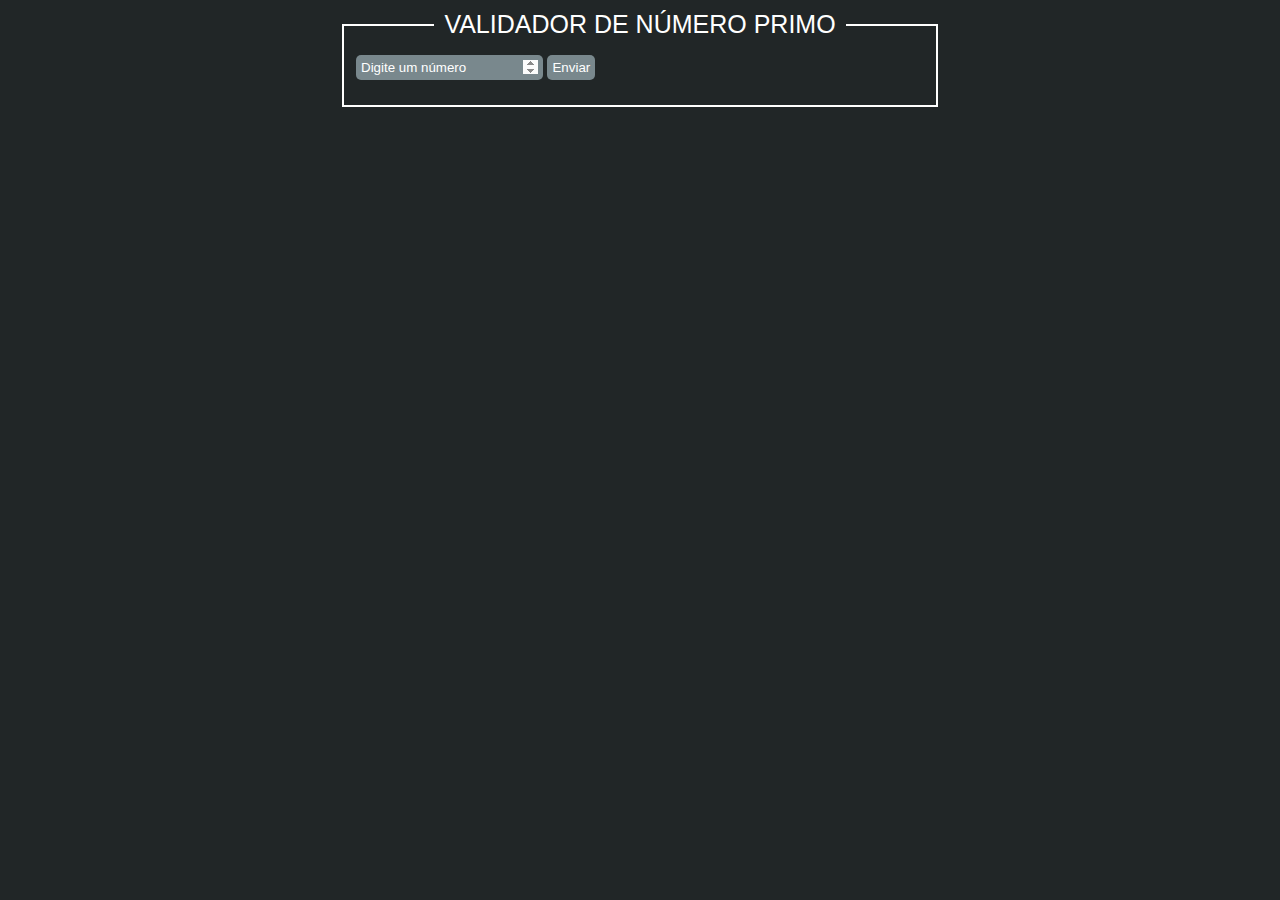
<file: Ex 1 - Validador de numero primo/index.html>
<!DOCTYPE html>
<html lang="en">
<head>
    <meta charset="UTF-8">
    <meta http-equiv="X-UA-Compatible" content="IE=edge">
    <meta name="viewport" content="width=device-width, initial-scale=1.0">
    <title>Número Primo</title>
    <link rel="stylesheet" href="style.css">
    <script defer src="script.js"></script>
</head>
<body>
    <form>
        <fieldset>
            <legend>Validador de Número Primo</legend>
            <input id="number" type="number" placeholder="Digite um número" autofocus>
            <button type="button" onclick="primeValidator()">Enviar</button>
        </fieldset>
        <p class="message"></p>
    </form>
</body>
</html>
</file>
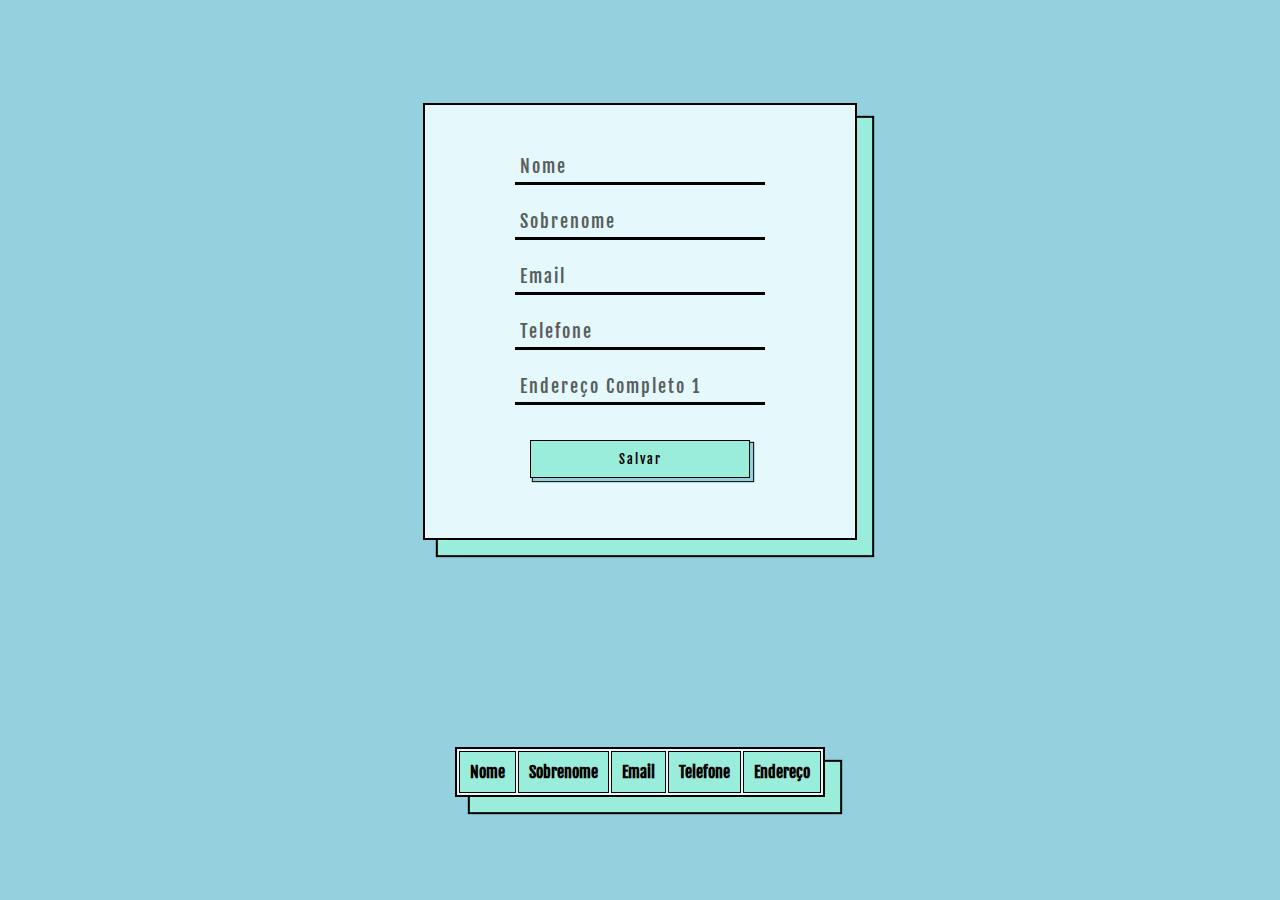
<file: Ex 10 - Recuperando formulario do localstorage/index.html>
<!DOCTYPE html>
<html lang="en">
<head>
    <meta charset="UTF-8">
    <meta http-equiv="X-UA-Compatible" content="IE=edge">
    <meta name="viewport" content="width=device-width, initial-scale=1.0">
    <title>Formulário</title>
    <link rel="stylesheet" href="style.css">
    <script defer src="script.js"></script>
    <link href="https://fonts.googleapis.com/css2?family=Fjalla+One&display=swap" rel="stylesheet">
</head>
<body>
        <form class="form_address">
            <input type="text" id="name" placeholder="Nome" required>
            <input type="text" id="last_name" placeholder="Sobrenome" required>
            <input type="email" id="email" placeholder="Email" required>
            <input type="number" id="phone_number" placeholder="Telefone" required>
            <input type="text" id="address" placeholder="Endereço Completo 1" required>
      
            <!-- <button type="button" id="add-btn" onclick="addAddress()">Adicionar Endereço</button> -->
            <button type="button" id="save_btn" onclick="saveForm()">Salvar</button>
        </form>
        
    
    <section class="table_address">
        <table>
            <thead>
                <tr>
                    <th>Nome</th>
                    <th>Sobrenome</th>
                    <th>Email</th>
                    <th>Telefone</th>
                    <th>Endereço</th>
                </tr>
            </thead>
            <tbody id="tbody">

            </tbody>
        </table>
    </section>
</body>
</html>
</file>
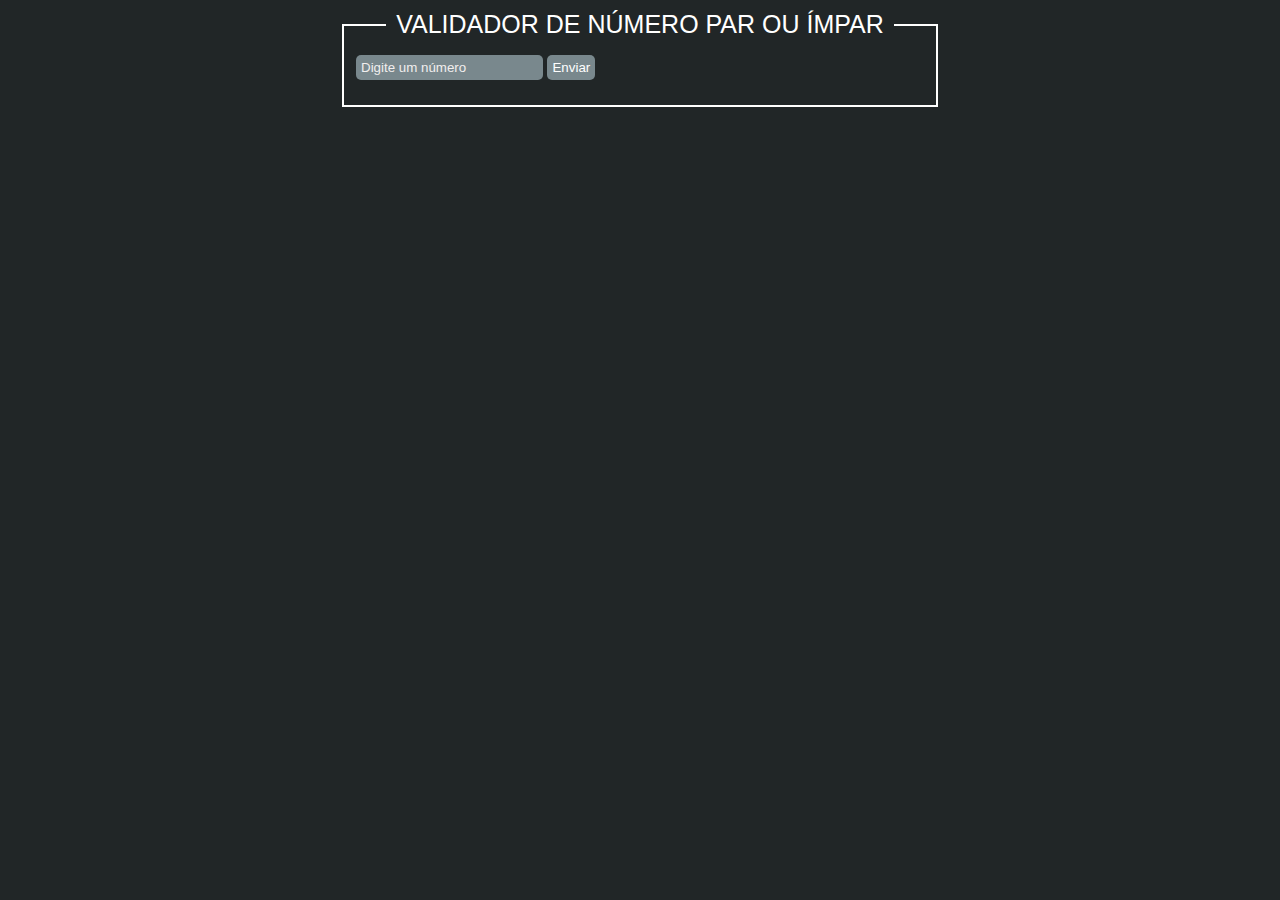
<file: Ex 2 - Validador de numero par ou impar/index.html>
<!DOCTYPE html>
<html lang="en">
<head>
    <meta charset="UTF-8">
    <meta http-equiv="X-UA-Compatible" content="IE=edge">
    <meta name="viewport" content="width=device-width, initial-scale=1.0">
    <title>Par ou Ímpar</title>
    <link rel="stylesheet" href="style.css">
    <script defer src="script.js"></script>
</head>
<body>
    <form>
        <fieldset>
            <legend>Validador de Número Par ou Ímpar</legend>
            <input id="number" type="number" placeholder="Digite um número">
            <button type="button" onclick="numberValidator()">Enviar</button>
        </fieldset>
        <p class="message"></p>
    </form>
</body>
</html>
</file>
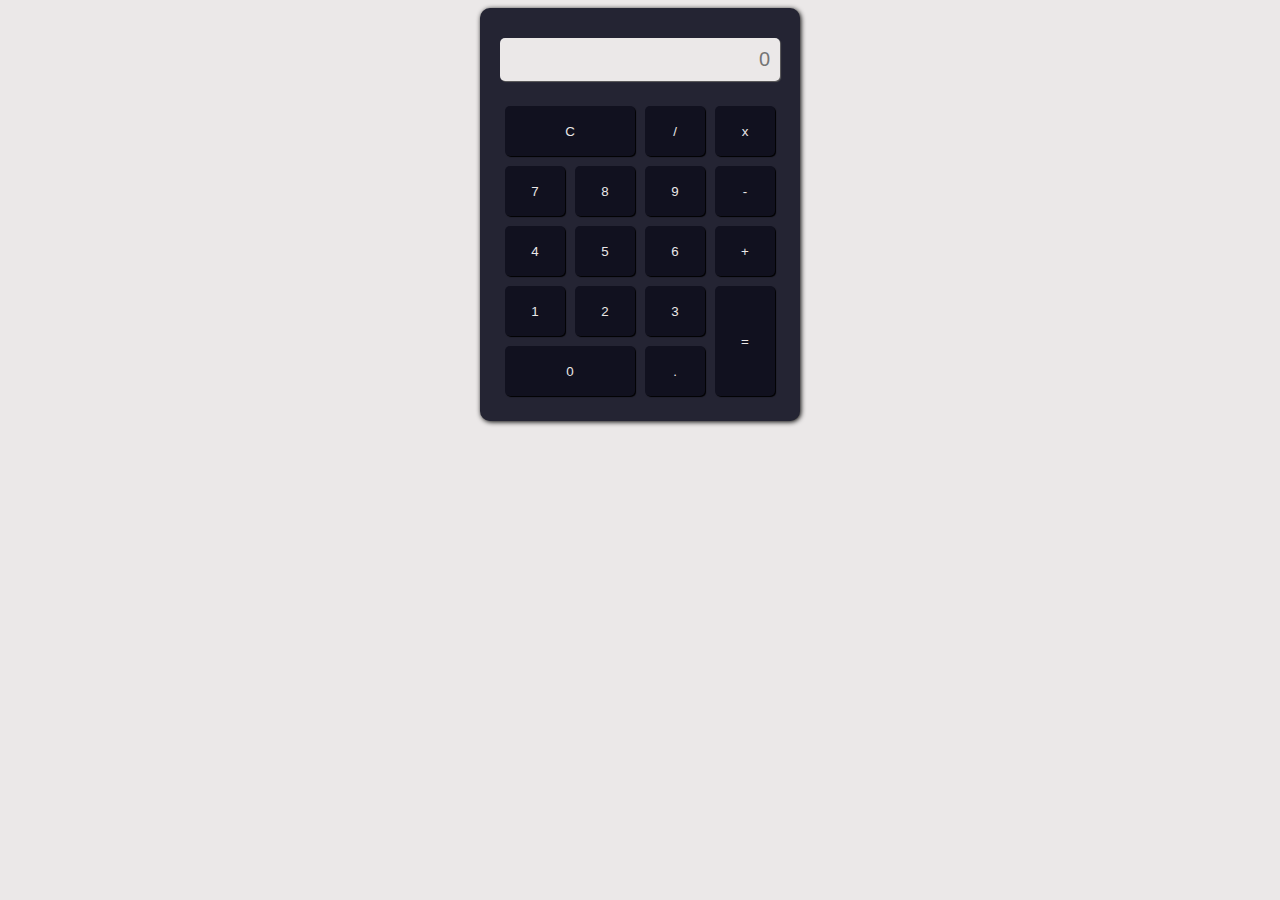
<file: Ex 3 - Calculadora/index.html>
<!DOCTYPE html>
<html lang="en">

<head>
    <meta charset="UTF-8">
    <meta http-equiv="X-UA-Compatible" content="IE=edge">
    <meta name="viewport" content="width=device-width, initial-scale=1.0">
    <title>Calculadora</title>
    <link rel="stylesheet" href="style.css">
    <script defer src="script.js"></script>
</head>

<body>
    <main class="calculator">
        <input class="display" type="text" placeholder="0" disabled="disabled">
        <div class="row">
            <button onclick="calculate('operator','clear')" class="btn" id="clear">C</button>
            <button onclick="calculate('operator','/')" class="btn">/</button>
            <button onclick="calculate('operator','*')" class="btn">x</button>
        </div>
        <div class="row">
            <button onclick="calculate('value', 7)" class="btn">7</button>
            <button onclick="calculate('value', 8)" class="btn">8</button>
            <button onclick="calculate('value', 9)" class="btn">9</button>
            <button onclick="calculate('operator', '-')" class="btn">-</button>
        </div>
        <div class="row">
            <button onclick="calculate('value', 4)" class="btn">4</button>
            <button onclick="calculate('value', 5)" class="btn">5</button>
            <button onclick="calculate('value', 6)" class="btn">6</button>
            <button onclick="calculate('operator', '+')" class="btn">+</button>
        </div>
        <div class="row">
            <button onclick="calculate('value', 1)" class="btn">1</button>
            <button onclick="calculate('value', 2)" class="btn">2</button>
            <button onclick="calculate('value', 3)" class="btn">3</button>
            <button onclick="calculate('operator', '=')" class="btn" id="equal">=</button>
        </div>
        <div class="row" style="margin-top: -60px; margin-left: -70px">
            <button onclick="calculate('value', 0)" class="btn" id="zero">0</button>
            <button onclick="calculate('operator', '.')" class="btn">.</button>
        </div>
    </main>
</body>
</html>
</file>
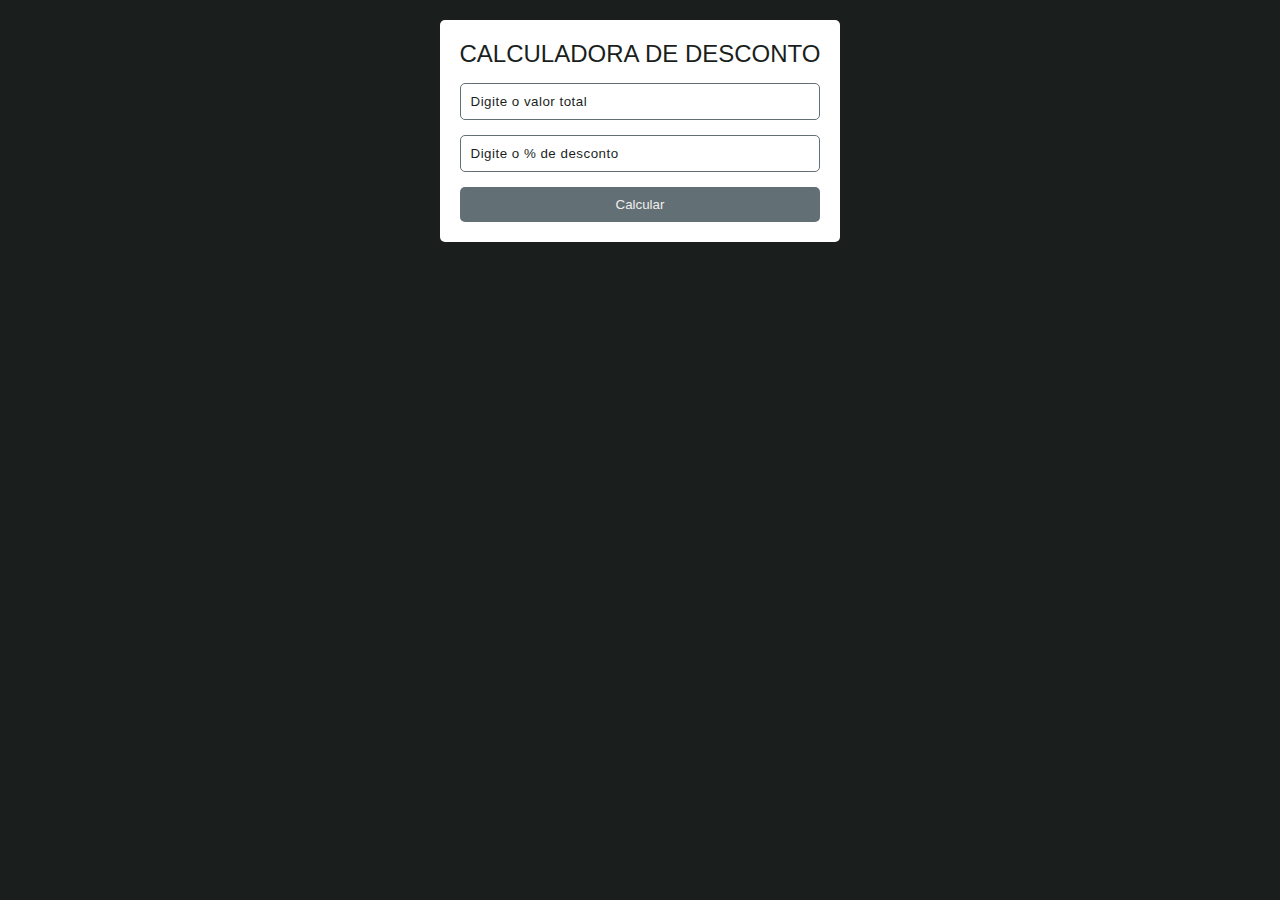
<file: Ex 4 - Calculadora de desconto/index.html>
<!DOCTYPE html>
<html lang="en">
<head>
    <meta charset="UTF-8">
    <meta http-equiv="X-UA-Compatible" content="IE=edge">
    <meta name="viewport" content="width=device-width, initial-scale=1.0">
    <title>Calculadora de Desconto</title>
    <link rel="stylesheet" href="style.css">
    <script defer src="script.js"></script>
</head>
<body>
    <main>
        <h2>Calculadora de Desconto</h2>
        <form>
            <input id="amount" type="number" placeholder="Digite o valor total">
            <input id="discount" type="number" placeholder="Digite o % de desconto">
            <button onclick="calculate()" type="button">Calcular</button>
            <div id="message">
                
            </div> 
        </form>
    </main>
</body>
</html>
</file>
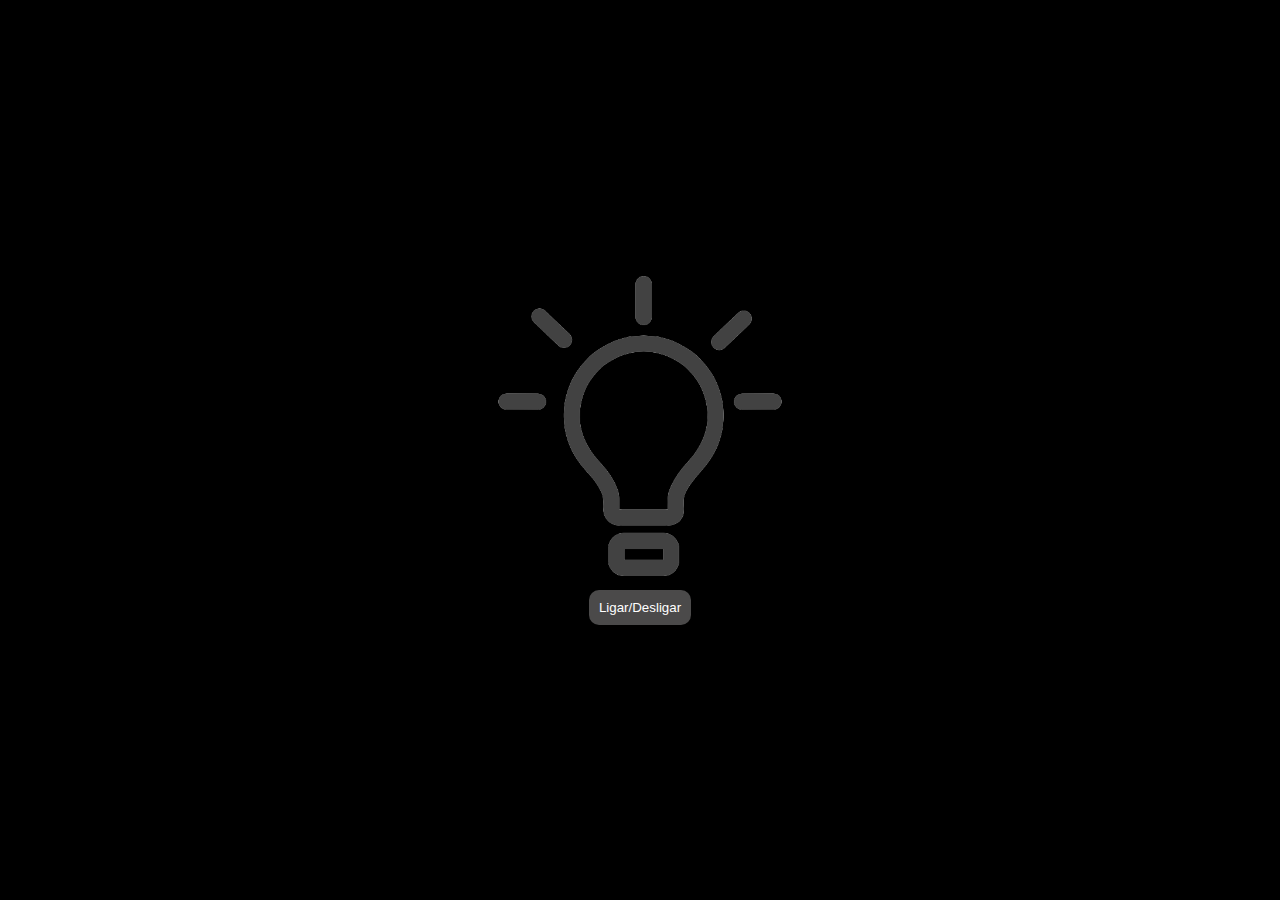
<file: Ex 5 - Lampada/index.html>
<!DOCTYPE html>
<html lang="en">
<head>
    <meta charset="UTF-8">
    <meta http-equiv="X-UA-Compatible" content="IE=edge">
    <meta name="viewport" content="width=device-width, initial-scale=1.0">
    <title>Lâmpada</title>
    <link rel="stylesheet" href="style.css">
    <script defer src="script.js"></script>
</head>
<body>
    <main>
        <section class="section_image" >
            <img src="images/luz-apagada.png" id="lamp_image">
        </section>
        <section class="section_btn">
            <button class="turn_btn" onclick="turnOnOff()">Ligar/Desligar</button>
        </section>
    </main>  
</body>
</html>
</file>
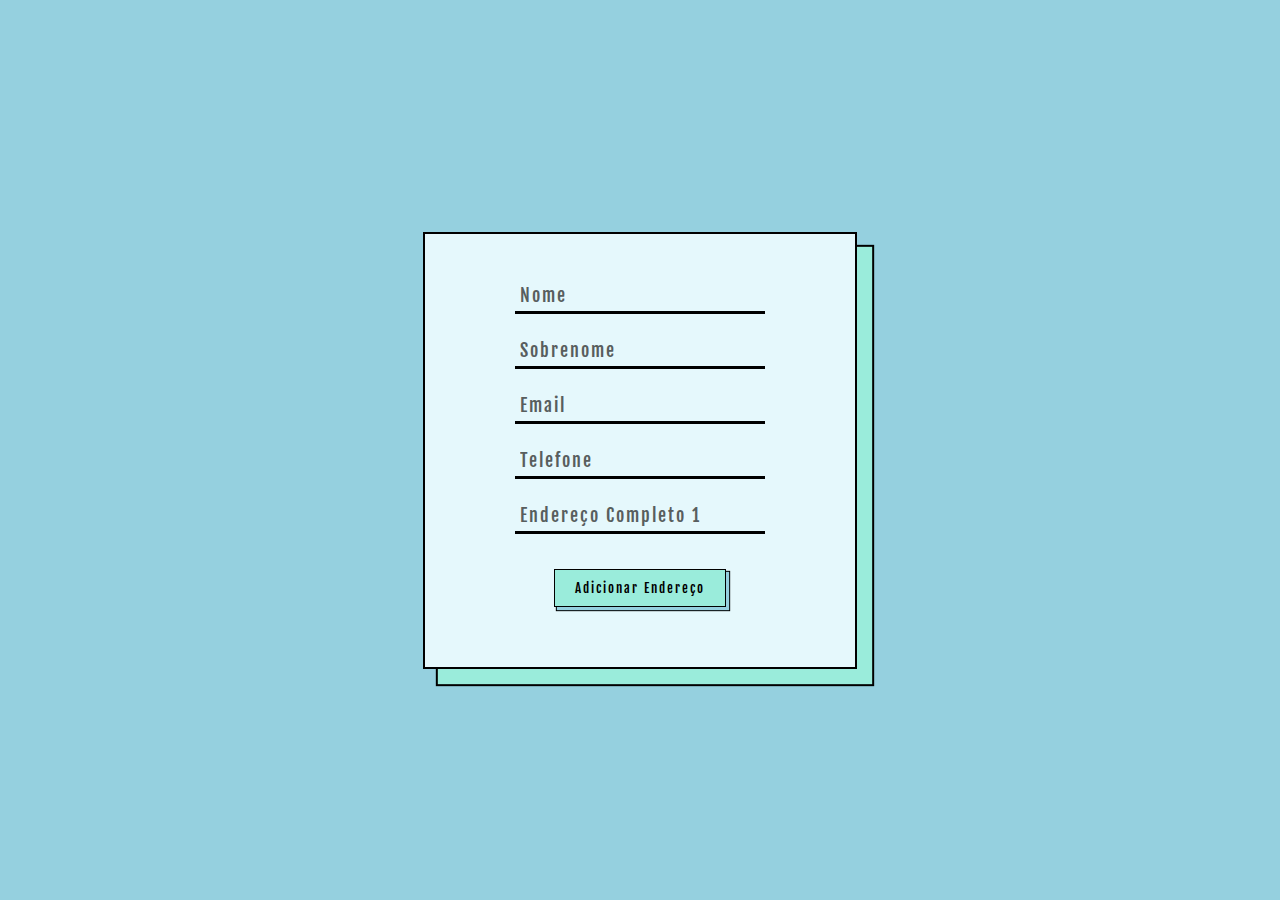
<file: Ex 6 - Formulario de endereco dinamico/index.html>
<!DOCTYPE html>
<html lang="en">
<head>
    <meta charset="UTF-8">
    <meta http-equiv="X-UA-Compatible" content="IE=edge">
    <meta name="viewport" content="width=device-width, initial-scale=1.0">
    <title>Formulário</title>
    <link rel="stylesheet" href="style.css">
    <link href="https://fonts.googleapis.com/css2?family=Fjalla+One&display=swap" rel="stylesheet">
</head>
<body>
    <form id="form_address">
        <input type="text" id="name" placeholder="Nome" required>
        <input type="text" id="last_name" placeholder="Sobrenome" required>
        <input type="email" id="email" placeholder="Email" required>
        <input type="number" id="phone_number" placeholder="Telefone" required>            <input type="text" id="address" placeholder="Endereço Completo 1" required>
            
        <button type="button" id="add_btn" onclick="addAddress()">Adicionar Endereço</button>
    </form>
</body>
<script src="script.js"></script>
</html>
</file>
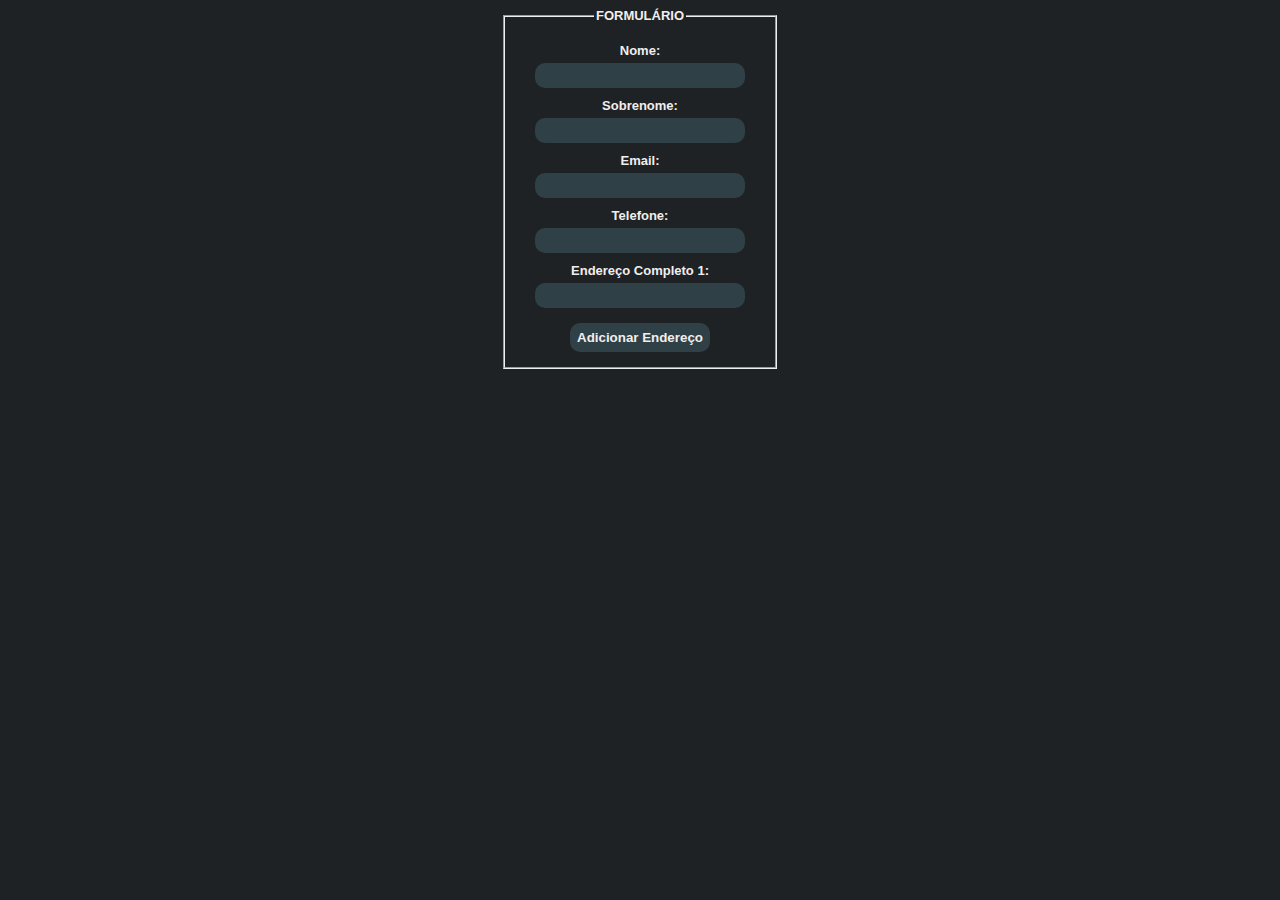
<file: Ex 6 - Formulario de endereço dinamico/index.html>
<!DOCTYPE html>
<html lang="en">
<head>
    <meta charset="UTF-8">
    <meta http-equiv="X-UA-Compatible" content="IE=edge">
    <meta name="viewport" content="width=device-width, initial-scale=1.0">
    <title>Formulário</title>
    <link rel="stylesheet" href="style.css">
</head>
<body>
    <form>
        <fieldset id="form-address">
            <legend>FORMULÁRIO</legend>

            <label for="name" >Nome: </label>
            <input type="text" id="name" required>
            
            <label for="lastName" >Sobrenome: </label>
            <input type="text" id="lastName" required>
            
            <label for="email" >Email: </label>
            <input type="email" id="email" required>
            
            <label for="phone-number" >Telefone: </label>
            <input type="number" id="phone-number" required>
            
            <label for="address" >Endereço Completo 1: </label>
            <input type="text" id="address" required>
            
            <button type="button" id="add-btn" onclick="addAddress()">Adicionar Endereço</button>
        </fieldset>
    </form>
</body>
<script src="script.js"></script>
</html>
</file>
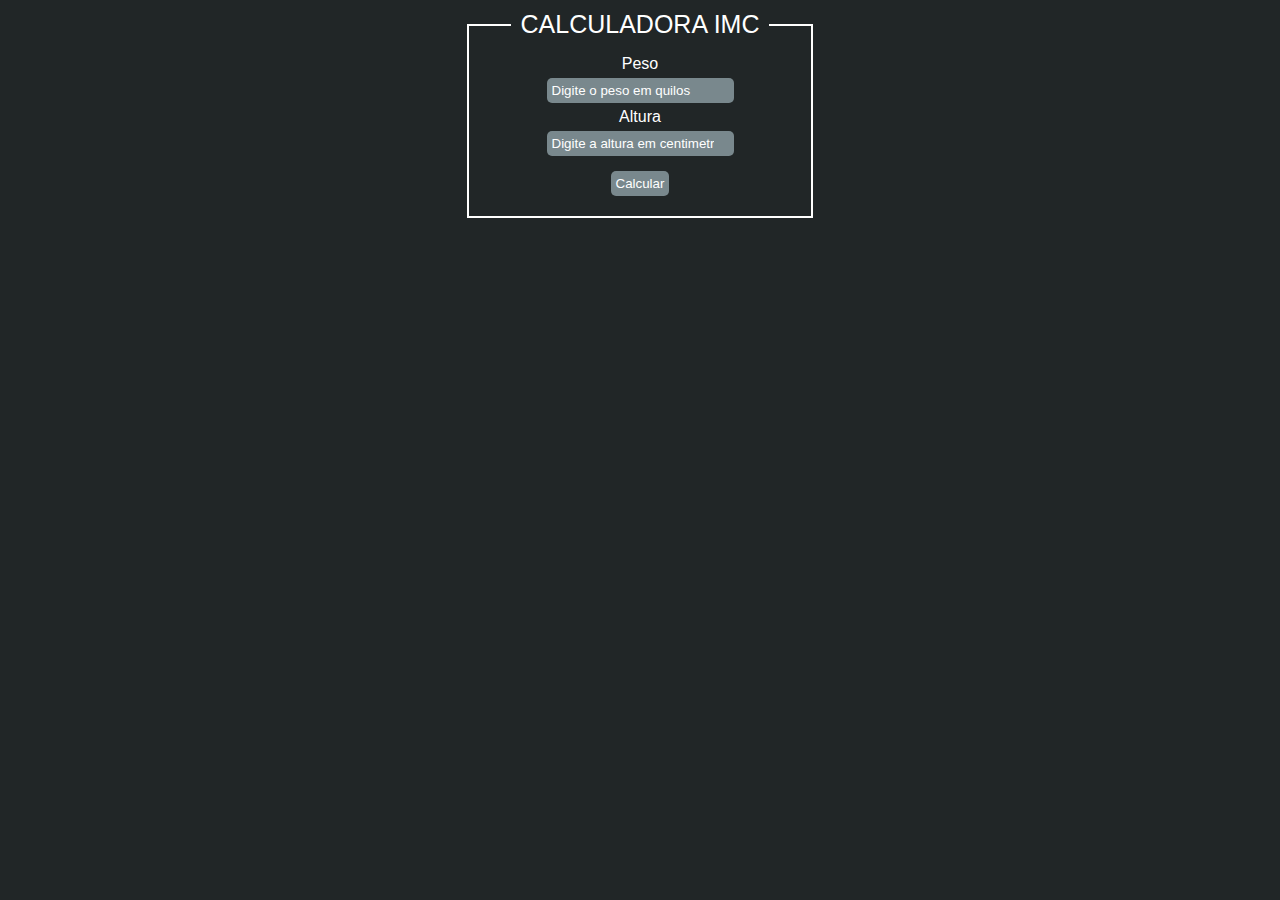
<file: Exercicios_Aula/Ex 1 - Calculadora IMC/index.html>
<!DOCTYPE html>
<html lang="en">
<head>
    <meta charset="UTF-8">
    <meta http-equiv="X-UA-Compatible" content="IE=edge">
    <meta name="viewport" content="width=device-width, initial-scale=1.0">
    <link rel="stylesheet" href="style.css">
    <script defer src="script.js"></script>
    <title>Calculadora IMC</title>
</head>
<body>
    <form>
        <fieldset>
            <legend>Calculadora IMC</legend>
            <div>
                <label for="weight">Peso</label>
                <input id="weight" type="number" placeholder="Digite o peso em quilos">
                <label for="height">Altura</label>
                <input id="height" type="number" placeholder="Digite a altura em centimetros">
                <button type="button" onclick="calculateIBM()">Calcular</button>
            </div>
        </fieldset>
        <p class="message"></p>
    </form>
</body>
</html>
</file>
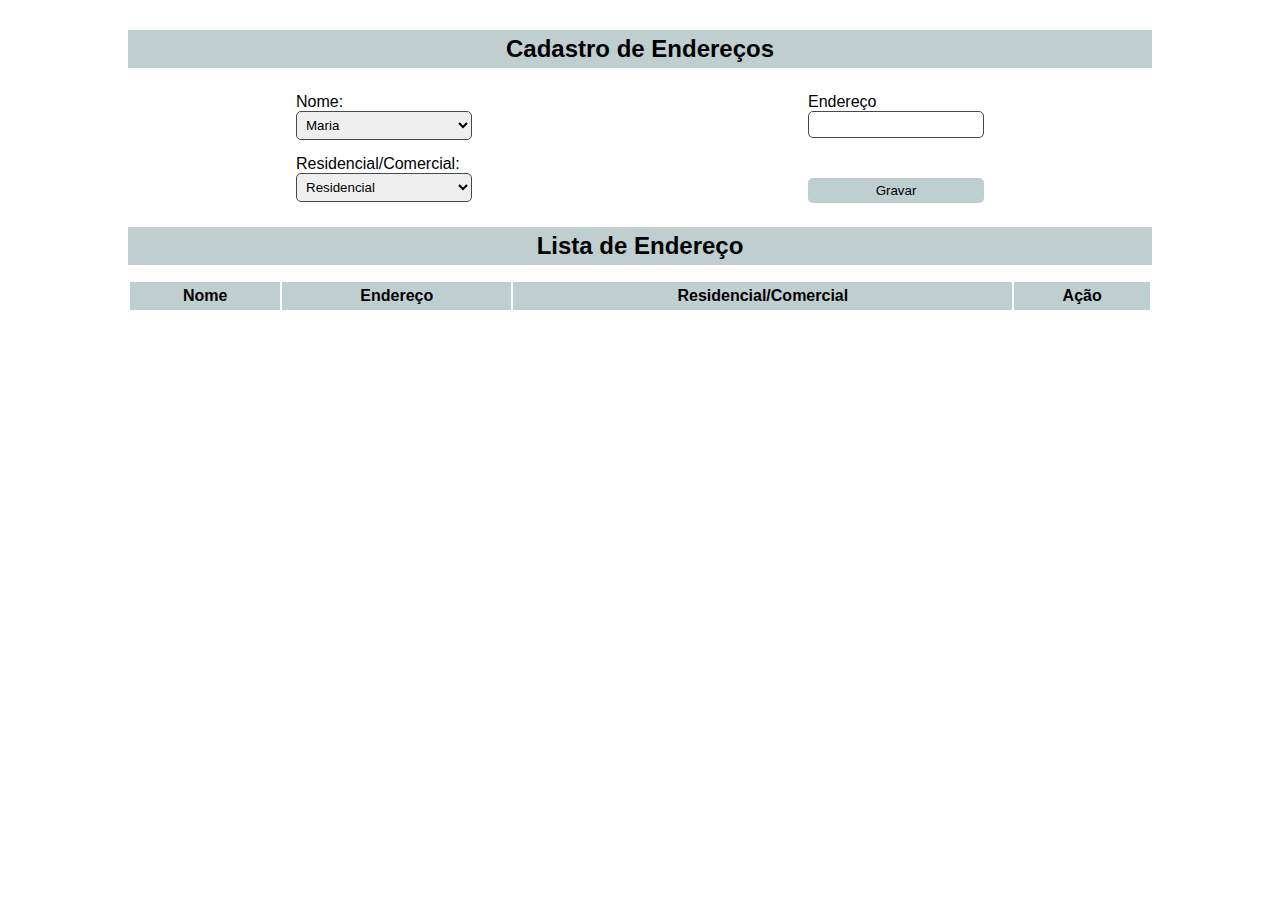
<file: Exercicios_Aula/Ex 2 - Cadastro Endereço/index.html>
<!DOCTYPE html>
<html lang="en">
<head>
    <meta charset="UTF-8">
    <meta http-equiv="X-UA-Compatible" content="IE=edge">
    <meta name="viewport" content="width=device-width, initial-scale=1.0">
    <link rel="stylesheet" href="style.css">
    <link rel="stylesheet" href="https://cdnjs.cloudflare.com/ajax/libs/font-awesome/6.0.0-beta3/css/all.min.css" integrity="sha512-Fo3rlrZj/k7ujTnHg4CGR2D7kSs0v4LLanw2qksYuRlEzO+tcaEPQogQ0KaoGN26/zrn20ImR1DfuLWnOo7aBA==" crossorigin="anonymous" referrerpolicy="no-referrer" />
    <script defer src="script.js"></script>
    <title>Cadastro de Endereço</title>
</head>
<body>
    <main class="register_container"> 
        <header>
            <h2>Cadastro de Endereços</h2>
        </header>
         <section class="form_container">
        <form>
            <div class="col_right">
                <label for="name">Nome:</label>
                <select name="select" id="name" autofocus>
                    <option selected>Maria</option>
                    <option>João</option>
                    <option>Ana</option>
                    <option>José</option>
                </select>
                <label for="type_address">Residencial/Comercial:</label>
                <select name="select" id="type_address">
                    <option selected>Residencial</option>
                    <option>Comercial</option>
                </select>
            </div>
            <div class="col_left">
                <label for="address">Endereço</label>
                <input name="address" type="text" id="address">
                <button type="button" id="btn_save" >Gravar</button>
            </div>
        </form>
    </section>
    <section class="table_container">
        <header>
            <h2>Lista de Endereço</h2>
        </header>
        <table>
            <thead>
                <tr>
                    <th>Nome</th>
                    <th>Endereço</th>
                    <th>Residencial/Comercial</th>
                    <th>Ação</th>
                </tr>
            </thead>
            <tbody id="tbody">

            </tbody>
        </table>
    </section>
    </main>   
</body>
</html>
</file>
<file: Ex 1 - Validador de numero primo/style.css>
body {
    background-color: rgb(33, 38, 39);
    color: rgb(255, 255, 255);
    font-family: 'Open Sans', sans-serif;
    margin: 0 auto;
    width: 600px;    
}

fieldset {
    border: 2px solid rgb(255, 255, 255);  
}

fieldset legend {
    font-size: 25px;
    text-align: center;
    text-transform: uppercase;
    padding: 10px;
}

input {   
    background-color: rgb(121, 136, 141);
    border: none;
    border-radius: 5px;
    color: rgb(255, 255, 255);
    font-family: 'Open Sans', sans-serif;
    outline: none;
    margin-bottom: 15px;
    padding: 5px;
}

button {
    background-color: rgb(121, 136, 141);
    border: none;
    border-radius: 5px;
    color: rgb(255, 255, 255);
    cursor: pointer;
    font-family: 'Open Sans', sans-serif;
    padding: 5px;
    transition: all 0.3s; 
}

button:hover{
    background-color: rgb(255, 255, 255);
    color: rgb(121, 136, 141);
}

::placeholder{
    color: rgb(255, 255, 255);
}
</file>
<file: Ex 10 - Recuperando formulario do localstorage/style.css>
* {
    box-sizing: border-box;
    margin: 0;
    padding: 0;
}

body {
    background-color: rgb(149, 208, 223);
    font-family: 'Fjalla One', sans-serif;
    height: 100vh;
    width: 100vw;
    display: grid;
    align-items: center;
    justify-items: center;
}

.form_address {
    background-color: rgb(229, 248, 252);
    border: 2px solid rgb(0,0,0);
    box-shadow: 15px 15px 1px rgb(154, 236, 219), 15px 15px 1px 2px rgb(0,0,0);
    padding: 35px 80px;
    margin: 20px;
    display: grid;
    align-items: center;
}

input {
    background: transparent;
    border: none;
    border-bottom: 3px solid rgb(0,0,0);
    font-family: 'Fjalla One', sans-serif;
    font-size: 18px;
    letter-spacing: 2px;
    margin: 10px;
    min-width: 250px;
    outline: none;
    padding: 5px;
}

input:hover {
    border-color: rgb(154, 236, 219);
}

::placeholder {
    color: rgb(88, 94, 94);
}

button {
    background-color: rgb(154, 236, 219);
    border: 1px solid rgb(0,0,0);
    box-shadow: 3px 3px 1px rgb(149, 208, 223), 3px 3px 1px 1px rgb(0,0,0);
    cursor: pointer; 
    font-family: 'Fjalla One', sans-serif;
    letter-spacing: 2px;  
    margin: 25px;
    outline: none;
    padding: 10px 20px;
    transition: 0.2s all ease-in-out;
}

button:hover {
    background: rgb(0,0,0);
    border: 1px solid rgb(0,0,0);
    color: rgb(255, 255, 255);
}


section{
    display: flex;
    justify-content: center;
}

.table_address {
    background-color: rgb(229, 248, 252);
    border: 2px solid rgb(0,0,0);
    box-shadow: 15px 15px 1px rgb(154, 236, 219), 15px 15px 1px 2px rgb(0,0,0);
    margin: 20px;
    display: flex;
    align-items: center;
    flex-direction: column;
}

th{
    background-color: rgb(154, 236, 219);
}

th, td{
    border: 1px solid rgb(0, 0, 0);
    padding: 10px; 
}
</file>
<file: Ex 2 - Validador de numero par ou impar/style.css>
body {
    background-color: rgb(33, 38, 39);
    color: rgb(255, 255, 255);
    font-family: 'Open Sans', sans-serif;
    margin: 0 auto;
    width: 600px;    
}

fieldset {
    border: 2px solid rgb(255, 255, 255);  
}

fieldset legend {
    font-size: 25px;
    text-align: center;
    text-transform: uppercase;
    padding: 10px;
}

input {   
    background-color: rgb(121, 136, 141);
    border: none;
    border-radius: 5px;
    color: rgb(255, 255, 255);
    font-family: 'Open Sans', sans-serif;
    outline: none;
    margin-bottom: 15px;
    padding: 5px;
}

button {
    background-color: rgb(121, 136, 141);
    border: none;
    border-radius: 5px;
    color: rgb(255, 255, 255);
    cursor: pointer;
    font-family: 'Open Sans', sans-serif;
    padding: 5px;
    transition: all 0.3s; 
}

button:hover{
    background-color: rgb(255, 255, 255);
    color: rgb(121, 136, 141);
}

::placeholder{
    color: rgb(241, 238, 238);
}
</file>
<file: Ex 3 - Calculadora/style.css>
body {
  background-color: rgb(235, 232, 232);
}

.display {
    background-color: rgb(235, 232, 232);
    border: none;
    border-radius: 5px;
    box-shadow: 1px 1px 1px rgb(97, 96, 96);
    box-sizing: border-box;
    font-size: 20px;
    padding: 10px;
    text-align: right;
    margin-top: 10px;
    margin-bottom: 20px;
    width: 100%;
}

.calculator {
    background-color: rgb(36, 36, 51);
    border-radius: 10px;
    box-shadow: 1px 1px 5px rgb(0, 0, 0);
    margin: 0 auto;
    padding: 20px;
    width: 280px; 
}

.row {
    display: flex;
    justify-content: center;
}

.btn {
    background-color: rgb(17, 17, 31);
    border: none;
    border-radius: 5px;
    box-shadow: 1px 1px 1px rgb(0, 0, 0);
    color: rgb(235, 232, 232);
    cursor: pointer;
    height: 50px;
    margin: 5px;
    width: 60px;
    transition: all 0.3s;
}

.btn:hover {
    background-color: rgb(235, 232, 232);
    color: rgb(17, 17, 31);
}

#clear, #zero {
    width: 130px;
}

#equal {
    height: 110px;
}
</file>
<file: Ex 4 - Calculadora de desconto/style.css>
* {
    box-sizing: border-box;
    margin: 0;
    padding: 0;
}

body {
    background-color: rgb(26, 31, 29);
    color: rgb(241, 238, 238);
    font-family: 'Open Sans', sans-serif;
    display: flex;
    justify-content: center;
    margin: 20px;
}

main {
    background-color: rgb(255, 255, 255);
    border: none;
    border-radius: 5px;
    color: rgb(26, 31, 29);
    padding: 20px;
}

main h2 {
    font-weight: lighter;
    margin-bottom: 15px;
    text-transform: uppercase;
}

form {
    display: flex;
    flex-direction: column;
}

input {
    background-color: transparent;
    border: 1px solid rgb(98, 111, 116);
    border-radius: 5px;
    font-family: 'Open Sans', sans-serif;
    letter-spacing: 0.5px;
    outline: none;
    padding: 10px;
    margin-bottom: 15px;
}

input:focus, input:hover {
    border-color: rgb(26, 31, 29);
}

button {
    background-color: rgb(98, 111, 116);
    border: none;
    border-radius: 5px;
    color: rgb(241, 238, 238);
    cursor: pointer;
    font-family: 'Open Sans', sans-serif;
    outline: none;
    padding: 10px;
    transition: all 0.2s; 
}

button:hover, button:focus {
    background-color: rgb(26, 31, 29); 
}

::placeholder {
    color: rgb(26, 31, 29);
}

#message {
    border: 1px solid rgb(98, 111, 116);
    border-radius: 5px;
    display: none;
    font-size: 13px;
    letter-spacing: 1px;
    line-height: 20px;
    padding: 10px;
    margin-top: 10px;
}
</file>
<file: Ex 5 - Lampada/style.css>
* {
    box-sizing: border-box;
    padding: 0;
    margin: 0;
}

body {
    background-color: black;
    height: 100vh;
    display: flex;
    align-items: center;
    justify-content: center;
}

#lamp_image {
    width: 300px;   
}

.section_btn {
    margin-top: 10px;
    display: flex;
    justify-content: center;
}

.turn_btn {
    background-color: rgb(75, 74, 74);
    border: none;
    border-radius: 10px;
    color: white;
    cursor: pointer;
    padding: 10px;
    transition: all 0.3s; ; 
}

.turn_btn:hover {
    background-color: white; 
    color: rgb(75, 74, 74); 
}
</file>
<file: Ex 6 - Formulario de endereco dinamico/style.css>
* {
    box-sizing: border-box;
    margin: 0;
    padding: 0;
}

body {
    background-color: rgb(149, 208, 223);
    font-family: 'Fjalla One', sans-serif;
    height: 100vh;
    width: 100vw;
    display: grid;
    align-items: center;
    justify-items: center; 
}

form {
    background-color: rgb(229, 248, 252);
    border: 2px solid rgb(0,0,0);
    box-shadow: 15px 15px 1px rgb(154, 236, 219), 15px 15px 1px 2px rgb(0,0,0);
    padding: 35px 80px;
    display: flex;
    align-items: center;
    flex-direction: column;
}

input {
    background: transparent;
    border: none;
    border-bottom: 3px solid rgb(0,0,0);
    font-family: 'Fjalla One', sans-serif;
    font-size: 18px;
    letter-spacing: 2px;
    margin: 10px;
    min-width: 250px;
    outline: none;
    padding: 5px;
}

input:hover {
    border-color: rgb(154, 236, 219);
}

::placeholder {
    color: rgb(88, 94, 94);
}

button {
    background-color: rgb(154, 236, 219);
    border: 1px solid rgb(0,0,0);
    box-shadow: 3px 3px 1px rgb(149, 208, 223), 3px 3px 1px 1px rgb(0,0,0);
    cursor: pointer; 
    font-family: 'Fjalla One', sans-serif;
    letter-spacing: 2px;  
    margin: 25px;
    outline: none;
    padding: 10px 20px;
    transition: 0.2s all ease-in-out;
}

button:hover {
    background: rgb(0,0,0);
    border: 1px solid rgb(0,0,0);
    color: rgb(255, 255, 255);
}
</file>
<file: Ex 6 - Formulario de endereço dinamico/style.css>
body{
    background-color: rgb(30, 34, 36);
    box-sizing: border-box;
    font-family: Arial, Helvetica, sans-serif;
    font-size: small;
    color: rgb(241, 238, 238);
}

form{
    display: flex;
    justify-content: center;
}

fieldset{
    display: flex;
    align-items: center;
    flex-direction: column;
    font-weight: bold;  
    text-align: center;
    padding: 10px;
    width: 250px; 
}

label{
    margin-top: 10px;
    margin-bottom: 5px;
}

input{
    background-color: rgb(47, 64, 71);
    border: none;
    border-radius: 10px;
    color: rgb(241, 238, 238);
    padding: 5px;
    width: 80%;   
}

section{
    display: flex;
    justify-content: center;
}

button{
    background-color: rgb(47, 64, 71);
    border: none;
    border-radius: 10px;
    color: rgb(241, 238, 238);
    cursor: pointer; 
    font-weight: bold;  
    margin-top: 15px;
    margin-bottom: 5px;
    padding: 7px;  
    transition: all 0.3s; 
}

button:hover{
    background-color: rgb(241, 238, 238);
    color: rgb(98, 111, 116);
}
</file>
<file: Exercicios_Aula/Ex 1 - Calculadora IMC/style.css>
body {
    background-color: rgb(33, 38, 39);
    color: rgb(255, 255, 255);
    font-family: 'Open Sans', sans-serif;
    margin: 0 auto;
    width: 350px;    
}

fieldset {
    border: 2px solid rgb(255, 255, 255);  
}

fieldset legend {
    font-size: 25px;
    text-align: center;
    text-transform: uppercase;
    padding: 10px;
}

form {
    text-align: center;
}

input {
    background-color: rgb(121, 136, 141);
    border: none;
    border-radius: 5px;
    color: rgb(255, 255, 255);
    font-family: 'Open Sans', sans-serif;
    outline: none;
    margin: 5px auto;
    padding: 5px;
    display: block;
}

button {
    background-color: rgb(121, 136, 141);
    border: none;
    border-radius: 5px;
    color: rgb(255, 255, 255);
    cursor: pointer;  
    font-family: 'Open Sans', sans-serif;  
    margin: 10px;
    padding: 5px;
    transition: all 0.3s; 
}

button:hover{
    background-color: rgb(255, 255, 255);
    color: rgb(121, 136, 141);
}

::placeholder{
    color: rgb(255, 255, 255);
}
</file>
<file: Exercicios_Aula/Ex 2 - Cadastro Endereço/style.css>
* {
    box-sizing: border-box;
    margin: 0;
    padding: 0;
}

body {
    font-family: 'Open Sans', sans-serif;
    height: 100%;  
    width: 100vw; 
    display: flex;
    justify-content: center;
}

.register_container {
    margin-top: 30px;
    width: 80%;
    display: flex;
    flex-direction: column; 
}

.register_container header {
    background-color: rgb(191, 207, 207);
    padding: 5px;
    margin-bottom: 15px;
    text-align: center;
}

.register_container form {
    display: flex;
    align-items: flex-start;
    justify-content: space-around;
    
}
.register_container .col_right, .col_left  {
    padding: 10px;
    display: flex;
    flex-direction: column;   
}

.register_container input, select {
    border: 1px solid rgb(73, 73, 73);
    border-radius: 5px;
    cursor: pointer;
    font-family: 'Open Sans', sans-serif;
    margin-bottom: 15px;
    outline: none;
    padding: 5px;
    width: 176px;

}
.register_container button {
    background-color: rgb(191, 207, 207);
    border: none;
    border-radius: 5px;
    cursor: pointer;
    font-family: 'Open Sans', sans-serif;
    margin-top: 25px;
    outline: none;
    padding: 5px;
    width: 176px;
}

.table_container table {
    width: 100%;
}

.table_container th {
    background-color: rgb(191, 207, 207);
    padding: 5px;
    text-align: center; 
}

.table_container td {
    border-bottom: 1px solid rgb(191, 207, 207);
    padding: 5px;
    text-align: center; 
}

.table_container  .fas {
    color:rgb(76, 92, 92);
}

.table_container  .fa-trash {
    cursor: pointer;
}

@media only screen and (max-width: 768px) {
    .register_container {
        width: 100%;
    }

    .register_container form {
        flex-direction: row;
        flex-wrap: wrap;
        justify-content: center;
        
    }
    .table_container {
        overflow: scroll;
    }
}
</file>
